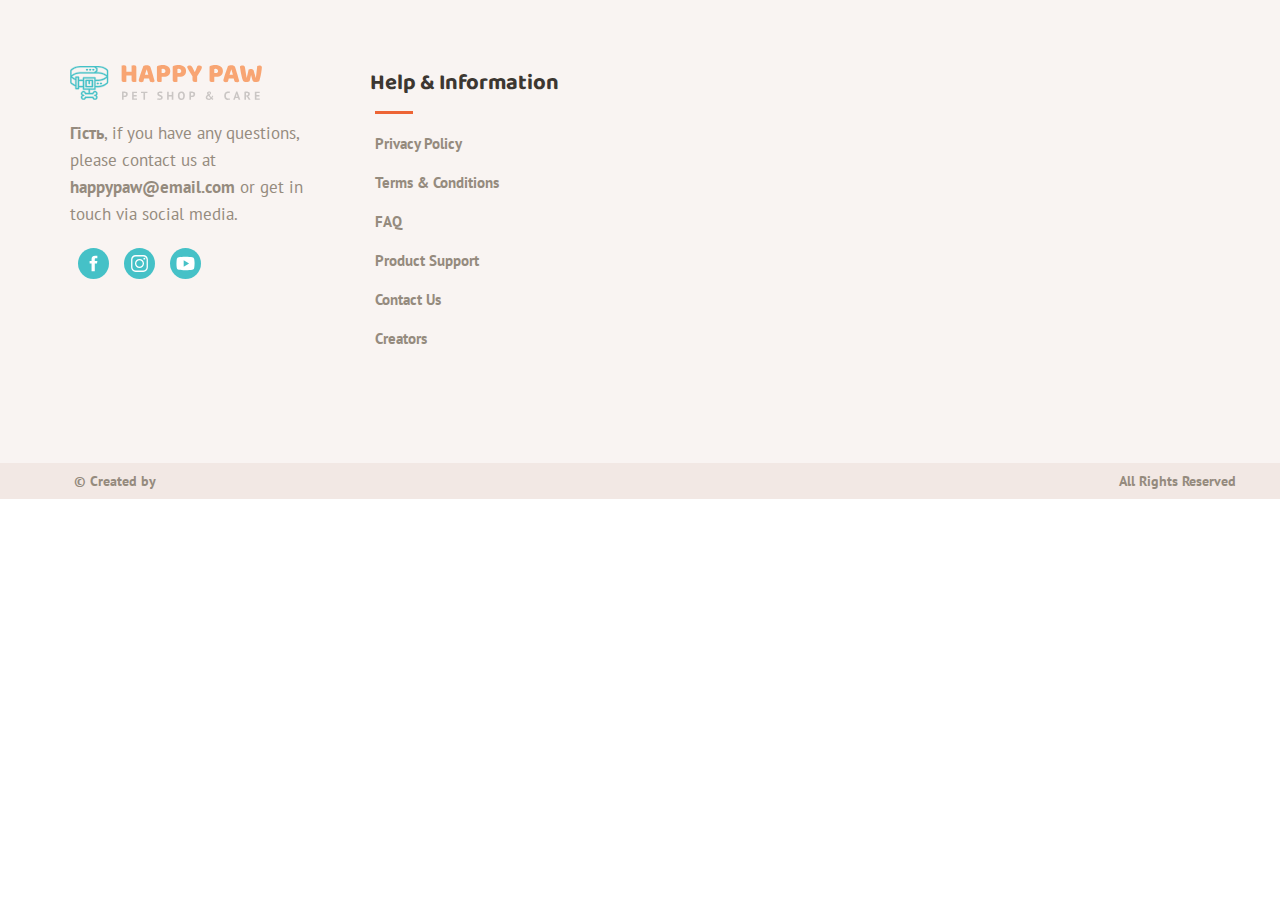
<file: FinalProject/common.footer.partial.html>
<!--volodymyr-kurylin__block-12-->
<!DOCTYPE html>
<html lang="en">
  <head>
    <meta charset="UTF-8" />
    <meta name="viewport" content="width=device-width, initial-scale=1.0" />
    <title>Pet Store</title>
    <link rel="stylesheet" href="css/index.css" />
    <link
      rel="shortcut icon"
      href="https://placekitten.com/96/139"
      type="image/x-icon"
    />
  </head>
  <body>
    <footer class="footer" id="footer">
      <div class="footer__grid-background">
        <div class="footer__grid container">
          <!-- Information block -->
          <div class="footer__grid-item footer__info">
            <div class="footer__info-logo-container">
              <a class="footer__info-logo-link" href="/">
                <img
                  src="img/header-footer/logo.svg"
                  alt="happy paw logo"
                  class="footer__info-logo"
                />
              </a>
            </div>
            <p class="footer__info-text">
              <b id="userName">Гість</b>, if you have any questions, please
              contact us at
              <a class="footer__info-email" href="mailto:happypaw@email.com"
                >happypaw@email.com</a
              >
              or get in touch via social media.
            </p>
            <nav class="footer__info-nav">
              <ul class="footer__info-nav-links">
                <li class="footer__info-nav-links-item">
                  <a
                    class="footer__info-nav-links-link"
                    href="https://www.facebook.com/"
                    ><img
                      src="img/header-footer/facebook-logo.svg"
                      alt="facebook"
                      class="footer__info-nav-links-logo"
                  /></a>
                </li>
                <li class="footer__info-nav-links-item">
                  <a
                    class="footer__info-nav-links-link"
                    href="https://www.instagram.com/"
                    ><img
                      src="img/header-footer/instagram-logo.svg"
                      alt="instagram"
                      class="footer__info-nav-links-logo"
                  /></a>
                </li>
                <li class="footer__info-nav-links-item">
                  <a
                    class="footer__info-nav-links-link"
                    href="https://www.youtube.com/"
                    ><img
                      src="img/header-footer/youtube-logo.svg"
                      alt="youtube"
                      class="footer__info-nav-links-logo"
                  /></a>
                </li>
              </ul>
            </nav>
          </div>

          <div class="footer__grid-item">
            <h3 class="footer__grid-item-title">Help & Information</h3>
            <div class="footer__divider-container">
              <div class="footer__divider"></div>
            </div>
            <ul class="footer__links">
              <li class="footer__link-item">
                <a class="footer__link" href="#">Privacy Policy</a>
              </li>
              <li class="footer__link-item">
                <a class="footer__link" href="#">Terms & Conditions</a>
              </li>
              <li class="footer__link-item">
                <a class="footer__link" href="#">FAQ</a>
              </li>
              <li class="footer__link-item">
                <a class="footer__link" href="#">Product Support</a>
              </li>
              <li class="footer__link-item">
                <a class="footer__link" href="#">Contact Us</a>
              </li>
              <li class="footer__link-item mainFooterLink">
                <a class="footer__link OwnerFooter" href="#">Creators</a>
              </li>
            </ul>
          </div>
        </div>
      </div>
      <!-- Block with copyright information -->
      <div class="footer__copyright-background">
        <div class="footer__copyright container">
          <p class="footer__copyright-text">©&nbsp;Created&nbsp;by</p>
          <div class="footer__copyright-text footer__copyright-clock"></div>
          <p class="footer__copyright-text">All Rights Reserved</p>
        </div>
      </div>
    </footer>
  </body>

  <script src="./js/index.modal.register.partial.js"></script>
</html>
</file>
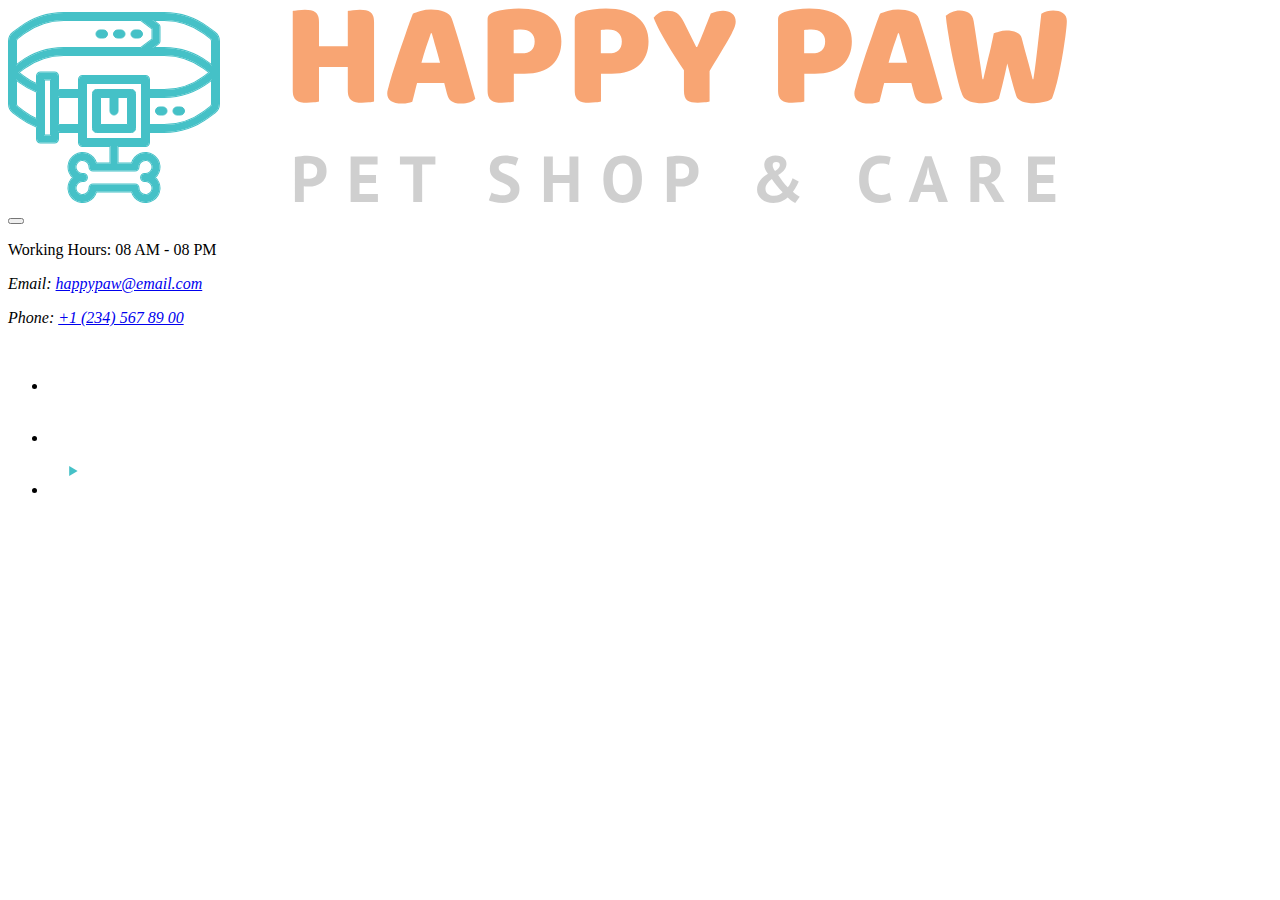
<file: FinalProject/common.header-nav.partial.html>
<!-- Novikova Anna -->
<!DOCTYPE html>
<html lang="en">
  <head>
    <meta charset="UTF-8" />
    <meta name="viewport" content="width=device-width, initial-scale=1.0" />
    <title>Pet Store</title>
  </head>
  <body>
    <header class="header">
      <div class="header__container container">
        <div class="header__logo">
          <img src="img/header-footer/logo.svg" alt="happy paw logo" />
        </div>
        <button class="header__burger-btn">
          <span class="header__burger-line burger-line-top"></span>
          <span class="header__burger-line burger-line-center"></span>
          <span class="header__burger-line burger-line-bottom"></span>
        </button>
        <nav class="header__nav">
          <ul class="header__menu"></ul>
          <div class="header__info">
            <div class="header__info-container container">
              <p>Working Hours: 08 AM - 08 PM</p>
              <address class="header__info-contacts">
                <p>
                  Email:
                  <a href="mailto:happypaw@email.com" class="header__info-link"
                    >happypaw@email.com</a
                  >
                </p>
                <p>
                  Phone:
                  <a href="tel:+1(234)5678900" class="header__info-link">
                    +1 (234) 567 89 00</a
                  >
                </p>
              </address>
            </div>
          </div>
          <ul class="header__socials">
            <li class="header__socials-item">
              <a href="https://www.facebook.com/"
                ><img
                  src="img/header-footer/facebook-logo.svg"
                  alt="facebook"
                  class="header__socials-item-img"
              /></a>
            </li>
            <li class="header__socials-item">
              <a href="https://www.instagram.com/"
                ><img
                  src="img/header-footer/instagram-logo.svg"
                  alt="instagram"
                  class="header__socials-item-img"
              /></a>
            </li>
            <li class="header__socials-item">
              <a href="https://www.youtube.com/"
                ><img
                  src="img/header-footer/youtube-logo.svg"
                  alt="youtube"
                  class="header__socials-item-img"
              /></a>
            </li>
          </ul>
        </nav>
      </div>
    </header>
  </body>
</html>
</file>
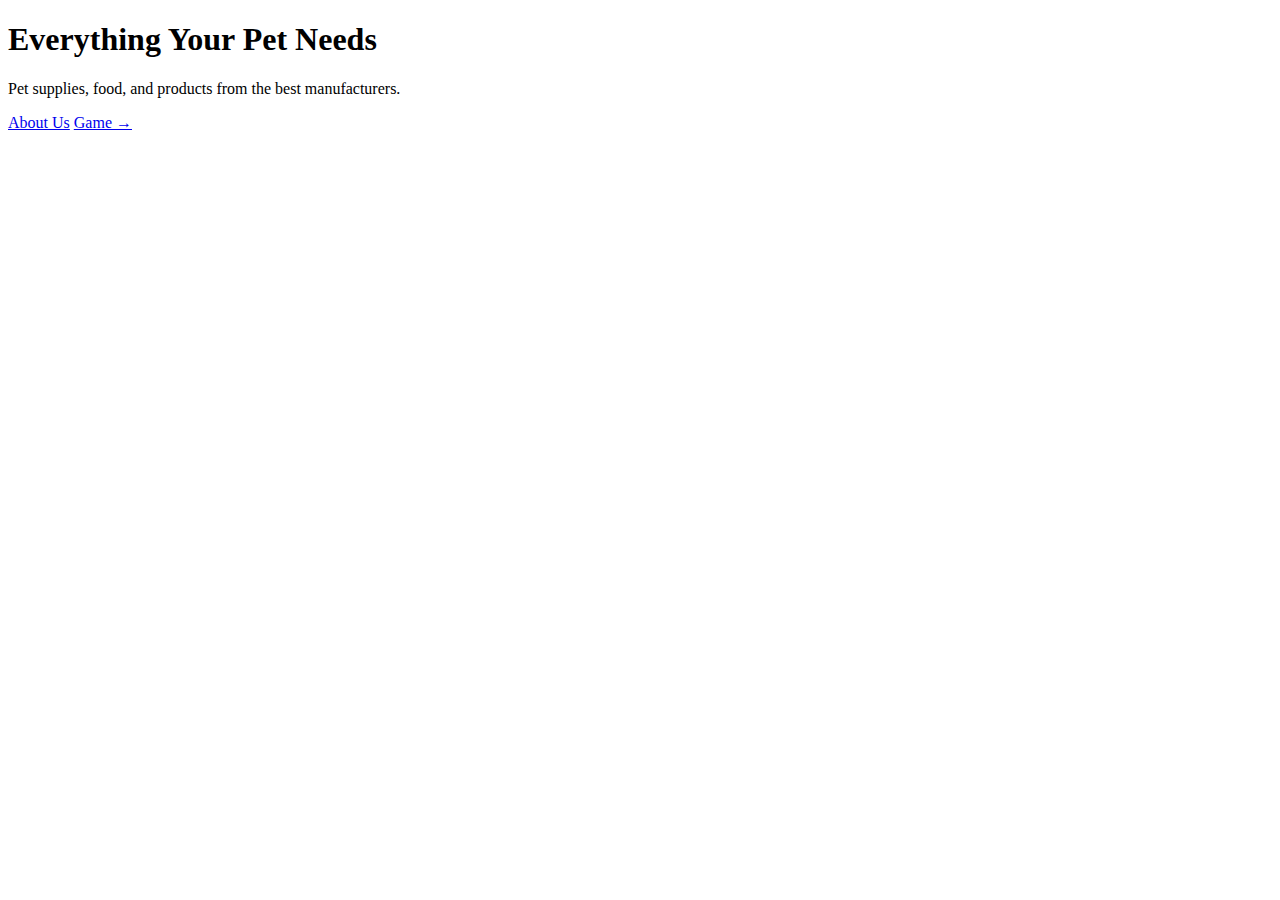
<file: FinalProject/index.hero.partial.html>
<!DOCTYPE html>
<html lang="en">
  <head>
    <meta charset="UTF-8" />
    <meta name="viewport" content="width=device-width, initial-scale=1.0" />
    <title>Pet Store</title>
  </head>
  <body>
    <section class="hero">
      <div class="hero__container container">
        <h1 class="hero__title">Everything Your Pet Needs</h1>
        <p class="hero__subtitle">
          Pet supplies, food, and products from the best manufacturers.
        </p>
        <div class="hero__buttons">
          <a data-proofer-ignore href="#footer" class="button primary-button"
            >About&nbsp;Us</a
          >
          <a
            data-proofer-ignore
            href="#mainCoolGameTitle"
            class="hero__special-button button"
            >Game&nbsp;→</a
          >
        </div>
      </div>
    </section>
  </body>
</html>
</file>
<file: FinalProject/css/index.css>
@import "global.css";
@import "index.modal.register.partial.css";
@import "controls.css";
@import "common.header-nav.css"; 
@import "index.hero.css"; 
@import "index.food-and-stuff.css"; 
@import "common.footer.css"; 
@import "items-container.css";
@import "index.coolgame.partial.css";
</file>
